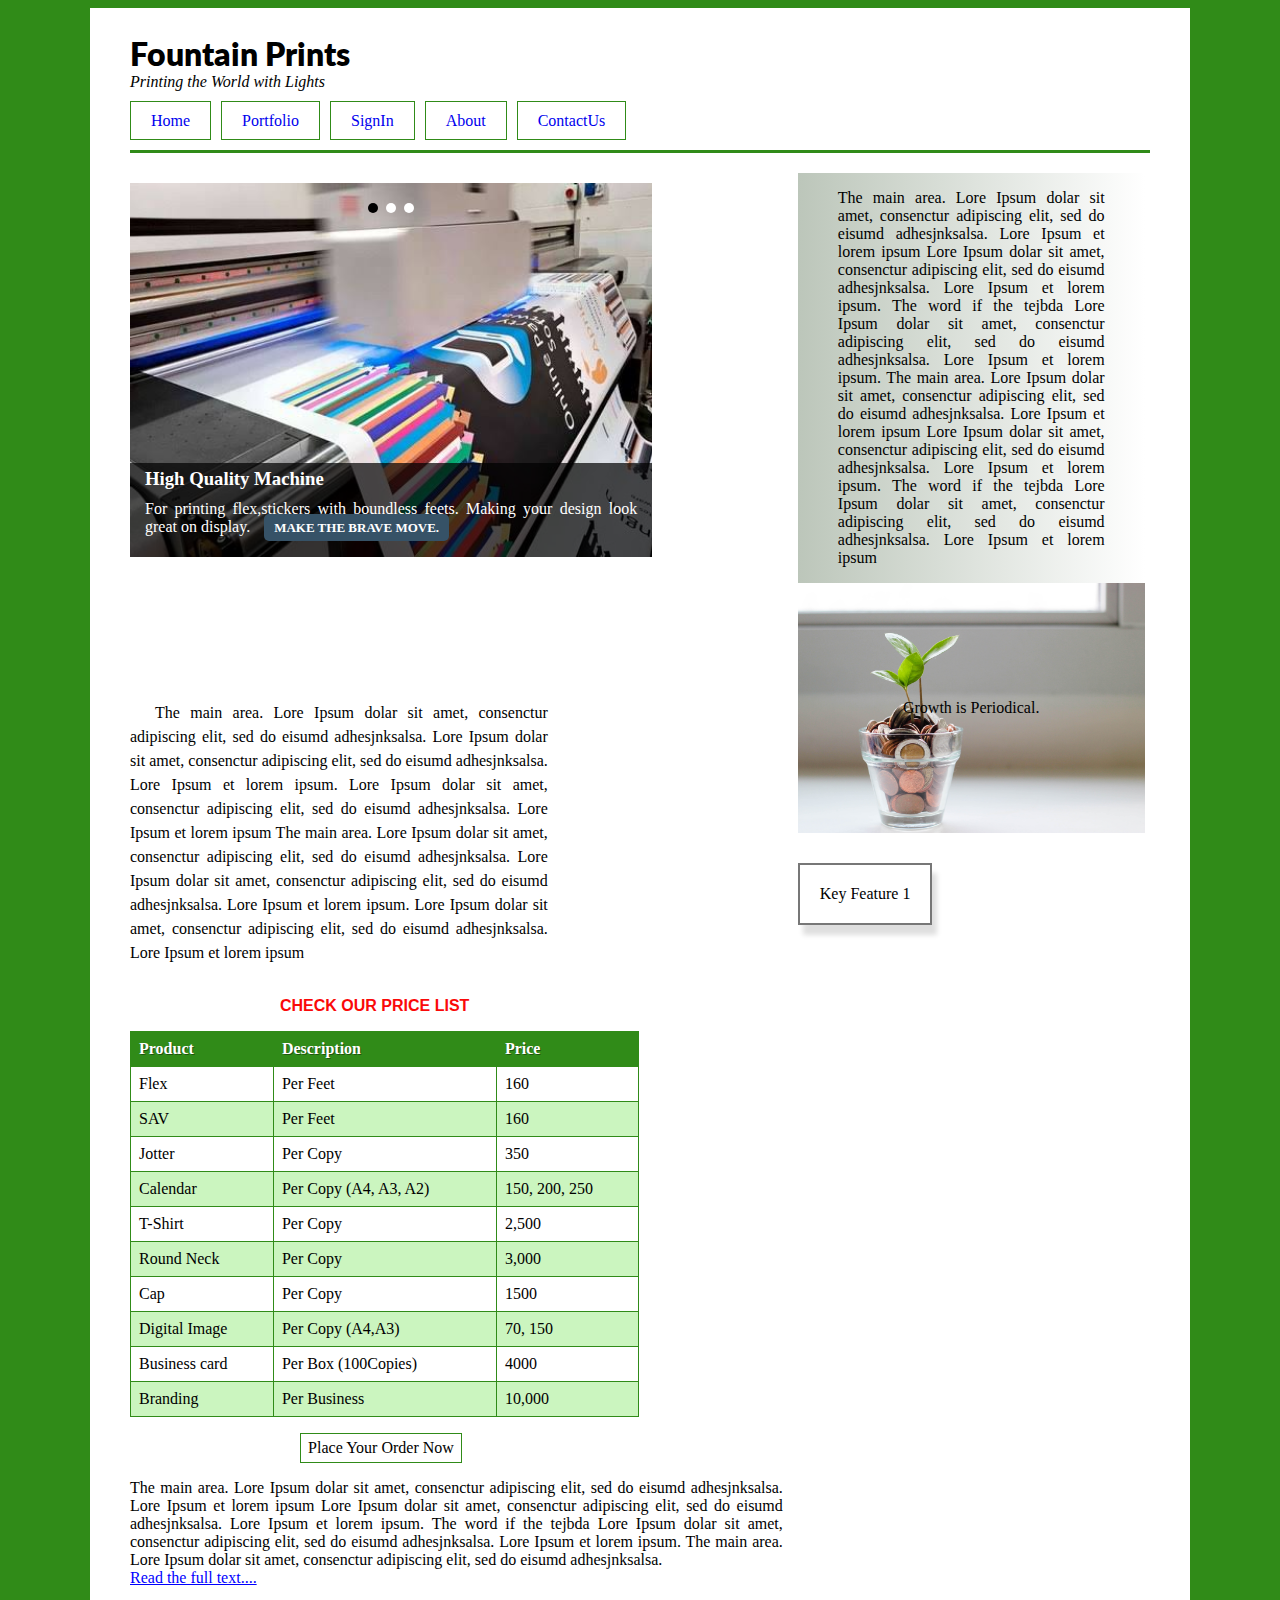
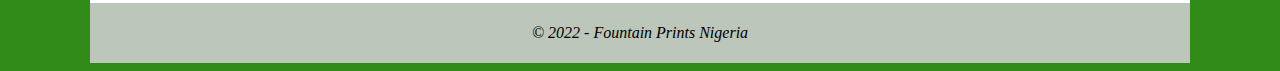
<file: index.html>
<html> 
    <head>
        <title>
            Layout
        </title>
        <meta name="viewport" content="width=device-width, initial-scale=1">
        <link rel="stylesheet" href="layout.css">
        <script type="text/javascript" src="js/jquery.js"></script>
		<script type="text/javascript" src="js/cycle2.js"></script>
        <script type="text/javascript" src="js/declarativeToggle.js"></script>
    </head> 

    <body>
    
<div class ="container"> 

        <header>
            <h1> Fountain Prints</h1>
            <p class="p">Printing the World with Lights</p>
        </header>


        <span data-toggle-target=".nav" class="toggle-btn">MENU</span>
        <nav class="nav">
            <ul  class="group">
                <li> <a href="layout.html"> Home </a></li>
                <li><a href="#"> Portfolio</a> </li>
                <li><a href="LogIn.html"> SignIn</a> </li>
                <li> <a href="#"> About </a> </li>
                <li> <a href="#"> ContactUs</a> </li>
               
            </ul>
        </nav>
       
<div class ="content-area group">

        <div class ="main-area"> 

            <div class="cycle-slideshow" data-cycle-slides=".slide" data-cycle-pause-on-hover="true">   
    
                    <span class="cycle-prev">&laquo;</span>
                    <span class="cycle-next">&raquo;</span>

                    <span class="cycle-pager"></span>  
                    
                    <div class="slide">
                        <img src="images/banner.jpeg" alt="Banner">

                        <div class="slide-text">
                            <h3> High Quality Machine</h3> 
                            <p> For printing flex,stickers with boundless feets. 
                                Making your design look great on display. <a href="#"btn-a class="btn-a">Make the brave move.</a></p>
                        </div>
                    </div>

                    <div class="slide">
                        <img src="images/slideshow1.jpg" alt="Open Now">

                        <div class="slide-text">
                            <h3>Open For Business</h3>
                            <p> Open 24hours for all printing works. 
                                Leaving Pleasures with our customers. </p>  
                        </div>
                    </div>
            
                    <div class="slide">
                        <img src="images/slideshow2.jpeg" alt="BusinessCard">
                        <div class="slide-text">
                            <h3>Business Card</h3>
                            <p> Premium design with quality print. 
                                Order your Business card today!</p>
                        </div>
                    </div> 
                    
            </div>   


                <p class="b">The main area. Lore Ipsum dolar sit amet, consenctur adipiscing elit, sed do eisumd adhesjnksalsa. 
                    Lore Ipsum dolar sit amet, consenctur adipiscing elit, sed do eisumd adhesjnksalsa. Lore Ipsum et lorem ipsum. 
                    Lore Ipsum dolar sit amet, consenctur adipiscing elit, sed do eisumd adhesjnksalsa. Lore Ipsum et lorem ipsum 
                    The main area. Lore Ipsum dolar sit amet, consenctur adipiscing elit, sed do eisumd adhesjnksalsa. 
                    Lore Ipsum dolar sit amet, consenctur adipiscing elit, sed do eisumd adhesjnksalsa. Lore Ipsum et lorem ipsum. 
                    Lore Ipsum dolar sit amet, consenctur adipiscing elit, sed do eisumd adhesjnksalsa. Lore Ipsum et lorem ipsum </p>

                <p > 
                    <h3 class="c">CHECK OUR PRICE LIST </h3>
                </p>

    <table>
        <thead>
            <tr>
                <th>Product</th>
            <th>Description </th>
            <th>Price</th>   
            </tr>
        </thead>
        
        <tbody>
                    <tr>
                        <td>Flex</td>
                        <td>Per Feet</td>
                        <td>160</td>
                    </tr>

                    <tr>
                        <td>SAV</td>
                        <td>Per Feet</td>
                        <td>160 </td>
                    </tr>

                    <tr>
                        <td>Jotter</td>
                        <td>Per Copy</td>
                        <td>350 </td>
                    </tr>


                    
                    <tr>
                        <td>Calendar</td>
                        <td>Per Copy (A4, A3, A2) </td>
                        <td>150, 200, 250</td>
                    </tr>

                    <tr>
                        <td>T-Shirt</td>
                        <td>Per Copy </td>
                        <td>2,500</td>
                    </tr>

                    <tr>
                        <td>Round Neck</td>
                        <td>Per Copy </td>
                        <td>3,000</td>
                    </tr>

                    <tr>
                        <td>Cap</td>
                        <td>Per Copy </td>
                        <td>1500</td>
                    </tr>

                    <tr>
                        <td>Digital Image</td>
                        <td>Per Copy (A4,A3)</td>
                        <td>70, 150</td>
                    </tr>


                    <tr>
                        <td>Business card </td>
                        <td>Per Box (100Copies) </td>
                        <td>4000</td>
                    </tr>

                    <tr>
                        <td>Branding</td>
                        <td>Per Business </td>
                        <td>10,000</td>
                    </tr>
        </tbody>
                </th>
    </table>


            <p class="order">Place Your Order Now </p>
            
            <p>
                The main area. Lore Ipsum dolar sit amet, consenctur adipiscing elit, sed do eisumd adhesjnksalsa. Lore Ipsum et lorem ipsum
                Lore Ipsum dolar sit amet, consenctur adipiscing elit, sed do eisumd adhesjnksalsa. Lore Ipsum et lorem ipsum. The word if the tejbda
                Lore Ipsum dolar sit amet, consenctur adipiscing elit, sed do eisumd adhesjnksalsa. Lore Ipsum et lorem ipsum.
                The main area. Lore Ipsum dolar sit amet, consenctur adipiscing elit, sed do eisumd adhesjnksalsa.<span data-toggle-target=".full-text" data-toggle-text="Hide the full text..."    class="toggle-btn read-more" > Read the full text....</span>  
            </p>
        


        <div class="full-text">
            Lore Ipsum et lorem ipsum
            Lore Ipsum dolar sit amet, consenctur adipiscing elit, sed do eisumd adhesjnksalsa. Lore Ipsum et lorem ipsum. The word if the tejbda
            Lore Ipsum dolar sit amet, consenctur adipiscing elit, sed do eisumd adhesjnksalsa. Lore Ipsum et lorem ipsum
        </div>
        
        
    </div>

    

    <div class="aside-area"> 
            <p class="a">The main area. Lore Ipsum dolar sit amet, consenctur adipiscing elit, sed do eisumd adhesjnksalsa. Lore Ipsum et lorem ipsum
                Lore Ipsum dolar sit amet, consenctur adipiscing elit, sed do eisumd adhesjnksalsa. Lore Ipsum et lorem ipsum. The word if the tejbda
                Lore Ipsum dolar sit amet, consenctur adipiscing elit, sed do eisumd adhesjnksalsa. Lore Ipsum et lorem ipsum.
                The main area. Lore Ipsum dolar sit amet, consenctur adipiscing elit, sed do eisumd adhesjnksalsa. Lore Ipsum et lorem ipsum
                Lore Ipsum dolar sit amet, consenctur adipiscing elit, sed do eisumd adhesjnksalsa. Lore Ipsum et lorem ipsum. The word if the tejbda
                Lore Ipsum dolar sit amet, consenctur adipiscing elit, sed do eisumd adhesjnksalsa. Lore Ipsum et lorem ipsum</p>
                
            </div>
            <div class="birds">
                <p>Growth is Periodical.</p>
            </div>

           <div class="box-a">
               
            Key Feature 1
            
           </div>
       
        
</div>
            
    <div class="fix"></div>


</div>
    
    <footer>
        <p class="footer">&copy; 2022 - Fountain Prints Nigeria </p>
    </footer>
</body>
    </html>
</file>
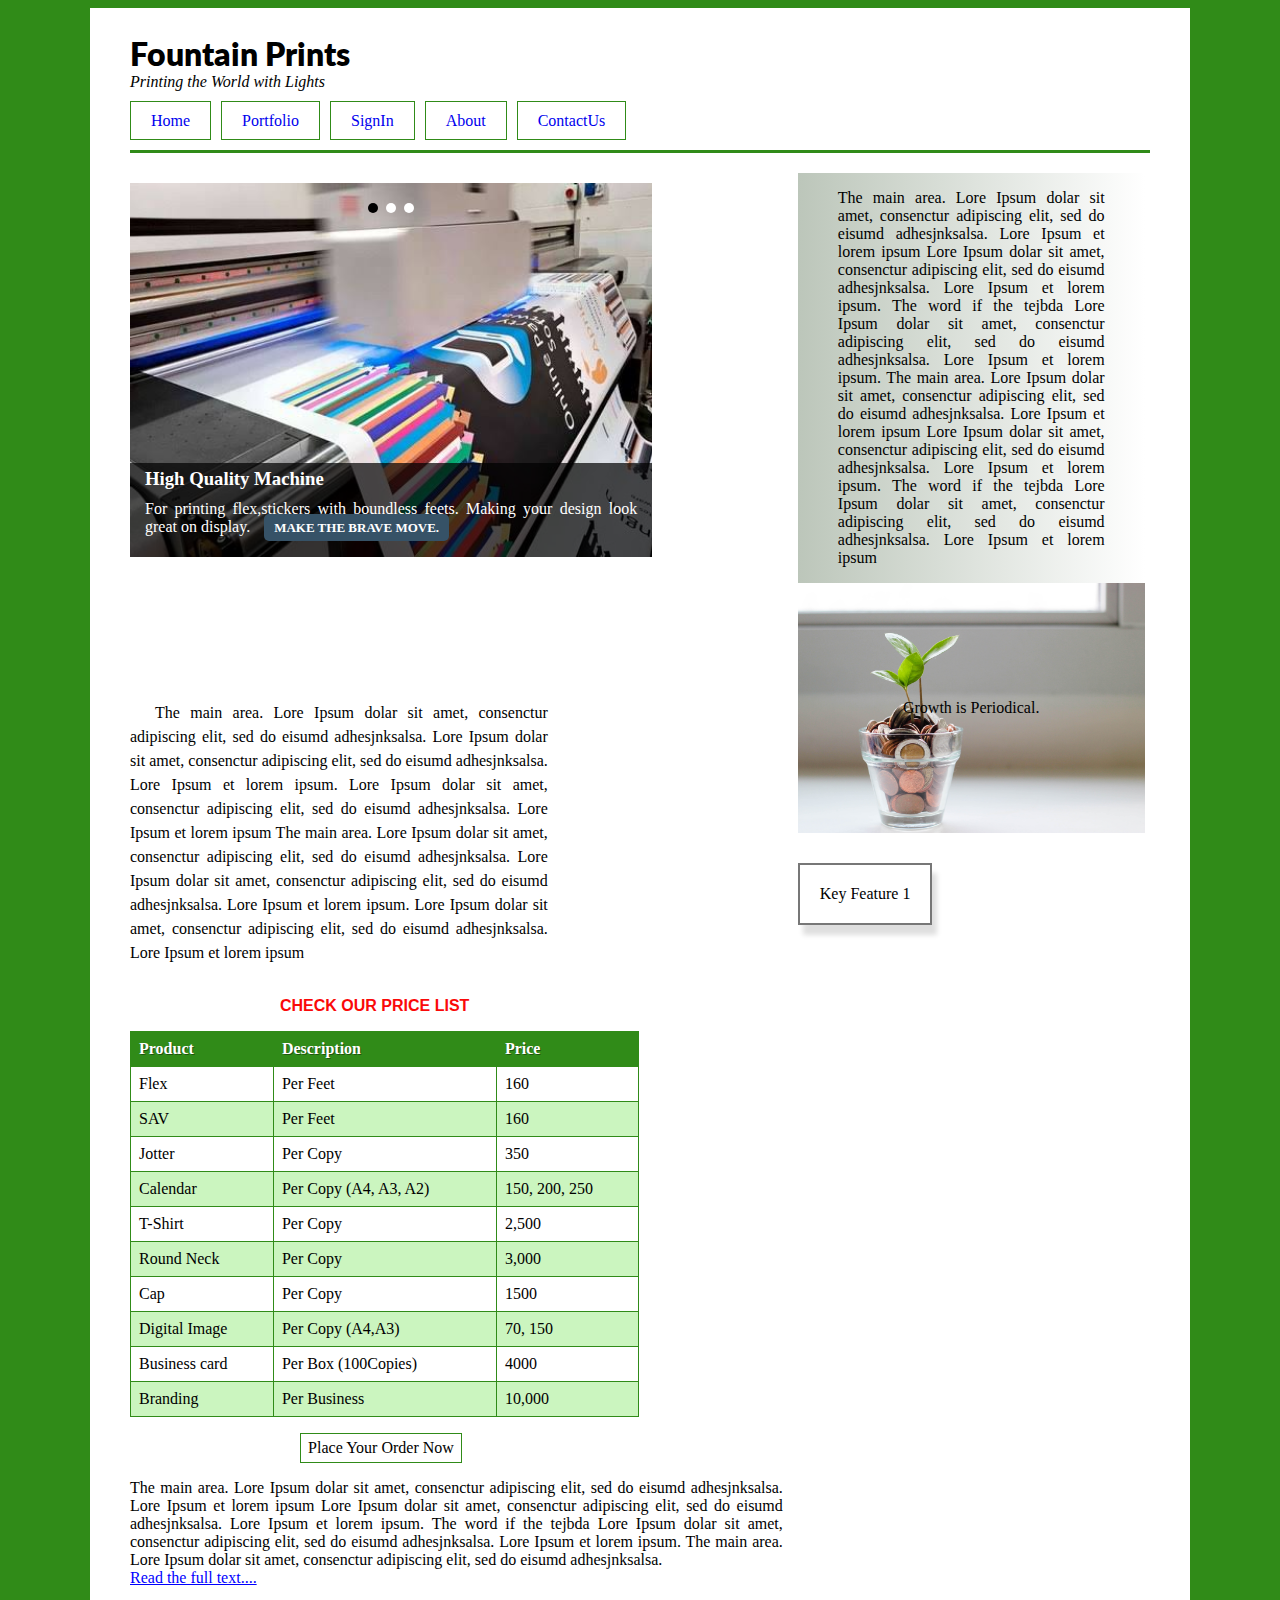
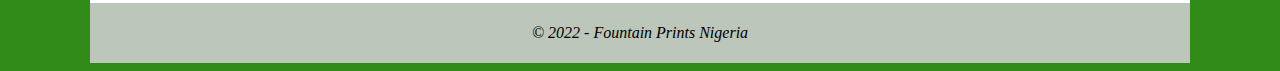
<file: workspace.html>
<html> 
    <head>
        <title>
            Layout
        </title>
        <meta name="viewport" content="width=device-width, initial-scale=1">
        <link rel="stylesheet" href="layout.css">
        <script type="text/javascript" src="js/jquery.js"></script>
		<script type="text/javascript" src="js/cycle2.js"></script>
        <script type="text/javascript" src="js/declarativeToggle.js"></script>
    </head> 

    <body>
    
<div class ="container"> 

        <header>
            <h1> Fountain Prints</h1>
            <p class="p">Printing the World with Lights</p>
        </header>


        <span data-toggle-target=".nav" class="toggle-btn">MENU</span>
        <nav class="nav">
            <ul  class="group">
                <li> <a href="layout.html"> Home </a></li>
                <li><a href="#"> Portfolio</a> </li>
                <li><a href="LogIn.html"> SignIn</a> </li>
                <li> <a href="#"> About </a> </li>
                <li> <a href="#"> ContactUs</a> </li>
               
            </ul>
        </nav>
       
<div class ="content-area group">

        <div class ="main-area"> 

            <div class="cycle-slideshow" data-cycle-slides=".slide" data-cycle-pause-on-hover="true">   
    
                    <span class="cycle-prev">&laquo;</span>
                    <span class="cycle-next">&raquo;</span>

                    <span class="cycle-pager"></span>  
                    
                    <div class="slide">
                        <img src="images/banner.jpeg" alt="Banner">

                        <div class="slide-text">
                            <h3> High Quality Machine</h3> 
                            <p> For printing flex,stickers with boundless feets. 
                                Making your design look great on display. <a href="#"btn-a class="btn-a">Make the brave move.</a></p>
                        </div>
                    </div>

                    <div class="slide">
                        <img src="images/slideshow1.jpg" alt="Open Now">

                        <div class="slide-text">
                            <h3>Open For Business</h3>
                            <p> Open 24hours for all printing works. 
                                Leaving Pleasures with our customers. </p>  
                        </div>
                    </div>
            
                    <div class="slide">
                        <img src="images/slideshow2.jpeg" alt="BusinessCard">
                        <div class="slide-text">
                            <h3>Business Card</h3>
                            <p> Premium design with quality print. 
                                Order your Business card today!</p>
                        </div>
                    </div> 
                    
            </div>   


                <p class="b">The main area. Lore Ipsum dolar sit amet, consenctur adipiscing elit, sed do eisumd adhesjnksalsa. 
                    Lore Ipsum dolar sit amet, consenctur adipiscing elit, sed do eisumd adhesjnksalsa. Lore Ipsum et lorem ipsum. 
                    Lore Ipsum dolar sit amet, consenctur adipiscing elit, sed do eisumd adhesjnksalsa. Lore Ipsum et lorem ipsum 
                    The main area. Lore Ipsum dolar sit amet, consenctur adipiscing elit, sed do eisumd adhesjnksalsa. 
                    Lore Ipsum dolar sit amet, consenctur adipiscing elit, sed do eisumd adhesjnksalsa. Lore Ipsum et lorem ipsum. 
                    Lore Ipsum dolar sit amet, consenctur adipiscing elit, sed do eisumd adhesjnksalsa. Lore Ipsum et lorem ipsum </p>

                <p > 
                    <h3 class="c">CHECK OUR PRICE LIST </h3>
                </p>

    <table>
        <thead>
            <tr>
                <th>Product</th>
            <th>Description </th>
            <th>Price</th>   
            </tr>
        </thead>
        
        <tbody>
                    <tr>
                        <td>Flex</td>
                        <td>Per Feet</td>
                        <td>160</td>
                    </tr>

                    <tr>
                        <td>SAV</td>
                        <td>Per Feet</td>
                        <td>160 </td>
                    </tr>

                    <tr>
                        <td>Jotter</td>
                        <td>Per Copy</td>
                        <td>350 </td>
                    </tr>


                    
                    <tr>
                        <td>Calendar</td>
                        <td>Per Copy (A4, A3, A2) </td>
                        <td>150, 200, 250</td>
                    </tr>

                    <tr>
                        <td>T-Shirt</td>
                        <td>Per Copy </td>
                        <td>2,500</td>
                    </tr>

                    <tr>
                        <td>Round Neck</td>
                        <td>Per Copy </td>
                        <td>3,000</td>
                    </tr>

                    <tr>
                        <td>Cap</td>
                        <td>Per Copy </td>
                        <td>1500</td>
                    </tr>

                    <tr>
                        <td>Digital Image</td>
                        <td>Per Copy (A4,A3)</td>
                        <td>70, 150</td>
                    </tr>


                    <tr>
                        <td>Business card </td>
                        <td>Per Box (100Copies) </td>
                        <td>4000</td>
                    </tr>

                    <tr>
                        <td>Branding</td>
                        <td>Per Business </td>
                        <td>10,000</td>
                    </tr>
        </tbody>
                </th>
    </table>


            <p class="order">Place Your Order Now </p>
            
            <p>
                The main area. Lore Ipsum dolar sit amet, consenctur adipiscing elit, sed do eisumd adhesjnksalsa. Lore Ipsum et lorem ipsum
                Lore Ipsum dolar sit amet, consenctur adipiscing elit, sed do eisumd adhesjnksalsa. Lore Ipsum et lorem ipsum. The word if the tejbda
                Lore Ipsum dolar sit amet, consenctur adipiscing elit, sed do eisumd adhesjnksalsa. Lore Ipsum et lorem ipsum.
                The main area. Lore Ipsum dolar sit amet, consenctur adipiscing elit, sed do eisumd adhesjnksalsa.<span data-toggle-target=".full-text" data-toggle-text="Hide the full text..."    class="toggle-btn read-more" > Read the full text....</span>  
            </p>
        


        <div class="full-text">
            Lore Ipsum et lorem ipsum
            Lore Ipsum dolar sit amet, consenctur adipiscing elit, sed do eisumd adhesjnksalsa. Lore Ipsum et lorem ipsum. The word if the tejbda
            Lore Ipsum dolar sit amet, consenctur adipiscing elit, sed do eisumd adhesjnksalsa. Lore Ipsum et lorem ipsum
        </div>
        
        
    </div>

    

    <div class="aside-area"> 
            <p class="a">The main area. Lore Ipsum dolar sit amet, consenctur adipiscing elit, sed do eisumd adhesjnksalsa. Lore Ipsum et lorem ipsum
                Lore Ipsum dolar sit amet, consenctur adipiscing elit, sed do eisumd adhesjnksalsa. Lore Ipsum et lorem ipsum. The word if the tejbda
                Lore Ipsum dolar sit amet, consenctur adipiscing elit, sed do eisumd adhesjnksalsa. Lore Ipsum et lorem ipsum.
                The main area. Lore Ipsum dolar sit amet, consenctur adipiscing elit, sed do eisumd adhesjnksalsa. Lore Ipsum et lorem ipsum
                Lore Ipsum dolar sit amet, consenctur adipiscing elit, sed do eisumd adhesjnksalsa. Lore Ipsum et lorem ipsum. The word if the tejbda
                Lore Ipsum dolar sit amet, consenctur adipiscing elit, sed do eisumd adhesjnksalsa. Lore Ipsum et lorem ipsum</p>
                
            </div>
            <div class="birds">
                <p>Growth is Periodical.</p>
            </div>

           <div class="box-a">
               
            Key Feature 1
            
           </div>
       
        
</div>
            
    <div class="fix"></div>


</div>
    
    <footer>
        <p class="footer">&copy; 2022 - Fountain Prints Nigeria </p>
    </footer>
</body>
    </html>
</file>
<file: layout.css>
@font-face {
    font-family: 'Lato-Black';
    src: url('fonts/lato/Lato-Black.ttf') format('truetype');
    font-weight:normal;
    font-style: normal;
}


html{ background-color: #308b18;}


.container{ max-width: 1100px;
    background-color: white;
    padding-left: 40px;
    padding-right: 40px;
    box-sizing: border-box;
margin-right: auto;
margin-left: auto;}

header {padding-top: 5px;}
h1{font-family: 'Lato-Black';
margin-bottom: 0%;}


/* Site Navigation */

.nav{margin-top: 20px;
margin-bottom: 20px;
}
.nav a {padding: 10px 20px;
    border: 1px solid #308b18;
text-decoration:none;
transition: background-color;
transition-duration: 2s;

}
.nav ul { 
    margin: 0px;
    padding: 0px ;
}
.nav li {list-style: none;
float:left;
margin-right: 10px;
}

.nav a:hover {
    background-color: #93ec7a;
}

/* End Site Navigation */


.p{font-style: italic;
    margin-top: 0%;
margin-bottom: 2%;}
.content-area {
    border-top: 3px solid #308b18;
    
}

.main-area { width: 64%;
float:left;
font-size: 12pt;
text-align: justify;
}

.a{text-align: justify;}


.aside-area{ width:34%;
    background-image: linear-gradient(to right, #bcc6ba, #FFF);
    margin-left: 15px;
    margin-top: 20px;
float:left;
font-size: 12pt;
padding-left: 40px;
padding-right: 40px;
box-sizing: border-box;}



.group:before,
.group:after {
	content: "";
	display: table;
}

.group:after {
	clear: both;
}

.group {
	zoom: 1;
}
footer{background-color: #bcc6ba;
    padding-top: 5px;
padding-left: 40px;
padding-right: 40px;
padding-bottom: 5px;
font-style: italic;
text-align:center;
margin-right: auto;
margin-left: auto;
max-width: 1100px;
font-size: medium;
box-sizing: border-box;}

img {
	max-width: 100%;
	height: auto;
    border: #bcc6ba 3px solid;
   border-top-left-radius: 20px;
   border-top-right-radius: 20px;
}

/* Banner Overlay */

.banner {
    position: relative;
    margin-bottom: 40px;
    overflow: hidden;
    float: left;
    height:auto;
    
}

.banner img { display: block;
    transition: all 1s;


}


.banner:hover img {
    transform: scale(1.5);
}
.banner-text {
    position: absolute;
	bottom: 0;
	left: 0;
	color: #FFF;
	background-color: rgba(0, 0, 0, .65);
	padding: 2px 25px;
    width: 460px;
    font-family: Georgia;
    font-style: italic;
    font-weight: bold;
    font-size: smaller;
    transform: translateY(100%);
    transition-property: all;
    transition-duration: 2s;
    display: block;
}

.banner:hover .banner-text {
    transform: translateY(0);
}







.banner2 {
    width: 500px;
    position: relative;
    margin-top:100%;
    margin-bottom: 60px;
    height:auto;
    

}

.banner-text2 {
    position: absolute;
	bottom: 0;
	left: 0;
	color: #FFF;
	background-color: rgba(0, 0, 0, .65);
	padding: 2px 25px;
    width: 456px;
    font-family: Georgia;
    font-style: italic;
    font-weight: bold;
    font-size: smaller;
    display: block;

}


.banner3 {
    width: 500px;
    position: relative;
    margin-bottom: 40px;
    height:auto;
    

}

.banner-text3 {
    position: absolute;
	bottom: 0;
	left: 0;
	color: #FFF;
	background-color: rgba(0, 0, 0, .65);
	padding: 2px 25px;
    width: 456px;
    font-family: Georgia;
    font-style: italic;
    font-weight: bold;
    font-size: smaller;
    display: block;

}



.c{ font-family: sans-serif;
text-align: left;
margin-left: 150px;
font-size: medium;
font-weight: bold;
color: rgb(250, 9, 9);
float: left;}


table th {text-align: left;
    background-color: #308b18;
    color: #FFF;
    text-shadow: 1px 1px 0 rgba(0, 0, 0, .4);

}

table th,
td {
    border: #308b18 1px solid;
    padding: 8px;

}

table {
    border-spacing: 0px;
    border-collapse: collapse;
    width: 78%;
    
}

table tbody tr:nth-child(even) td {
    background-color:#cbf5bf;
}

.order:hover {color: red;
}

.order{ border: #308b18 1px solid;
    max-width: 150px;
    margin-left: 170px;
    padding: 5px 5px;
    text-align: center;
    cursor:pointer;
    
}


.f{border-top: #93ec7a 2px  solid;
font-family: Georgia;
font-size:18px;
font-weight: bold;
font-style: italic;}


.b {
    float: left;
    max-width: 64%;
    text-align: justify;
    text-indent: 25px;
    line-height: 1.5;
    
}
/* Form Styles */
input[type="email"], 
input[type="password"],
select
{
    width: 400px;
    display: block;
    box-sizing: border-box;
    padding: 0px 10px;
    height: 40px;
    margin-bottom: 20px;
    font-family: Tahoma, sans-serif;
    font-size: medium;
    border: 1px solid #cdcdcd;
    outline: none;
}

form {background-color: #ECECEC;
padding: 30px 40px;
}

input[type="submit"] {
    background-color:#308b18;
    color:#FFF;
    padding: 10px;
    display: block;
    width: 400px;
    border-radius: 3px;
    font-family: Tahoma, sans-serif;
    font-size: medium;
    margin-bottom: 10px;

}


input[type="submit"]:hover,
input[type="submit"]:focus {
    border: 1px solid #535E3B;
    background-color: #798A56;
    outline: none;
}

.hidden-label {
    position: absolute;
    height: 0;
    width: 0;
    overflow: hidden;
    visibility: hidden;
}

input[type="email"]:focus, 
input[type="password"]:focus { 
    border: 1px solid #869960;
    box-shadow: inset 2px 2px 2px rgba(0, 0, 0, .13);
    outline: none;
}

select {
    -webkit-appearance: none;
	-webkit-border-radius: 0;
	border-radius: 0;
}


.checkbox-text {
	font-size: 85%;
	color: #777;
    font-family: Tahoma;
}

.fix {clear: both;}


.birds {
    margin-left: 15px;
    margin-top: auto;
    display: block;
    padding: 100px 0px;
    float: left;
    box-sizing: border-box;
    width: 34%;
    text-align: center;
    background: #777 url(images/growth.jpg) center center no-repeat;
    background-size: cover;

}



.box-a {
    background-color:#FFF;
    padding: 20px 20px 20px 20px;
    border:#777 2px solid;
    margin-top: 30px;
    float: left;
    margin-left: 15px;
    box-shadow: 5px 10px 5px rgba(0, 0, 0, .13);
    
}


.leftarea {
    max-width: 36%;
    float: left;
    
}

.m {
    height: auto;
    width: 34%;
    margin-left: 50px;
    border-radius: 0px 0px 0px 0px ;
    margin-bottom:40px;

}

.n {
    height: auto;
    width: 34%;
    margin-left: 50px;
    border-radius: 0px 0px 0px 0px ;
    margin-bottom:40px;

}

.o {
    height: auto;
    width: 34%;
    margin-left: 50px;
    border-radius: 0px 0px 0px 0px ;
    margin-bottom: 40px;

}

.cycle-slideshow {
    margin-top: 30px;
    margin-bottom: 60px;
    max-width: 80%;
    max-height: 80%;
}



.cycle-slideshow img {
    
    border: none;
    border-radius: 0px 0px 0px 0px;
    width:100%;
    height:50%;
    display:block;
    box-sizing: border-box;
}



/* Slideshow styles */

.slide {
    width:100%;
    position:relative;
}

.slide-text {
    position: absolute;
    bottom:0%;
    left: 0%;
    color: #FFF;
	background-color: rgba(0, 0, 0, .7);
    width: 100%;
    font-family: Georgia;
    padding: 5px 15px;
    box-sizing: border-box;
}



.slide-text h3 {
    margin: 0;
}

.slide-text p {
    margin-top: 10px;
}

/* Prev and Next Buttons*/

.cycle-prev, .cycle-next{
    position:absolute;
    color: #FFF;
	background-color: rgba(0, 0, 0, .35);
    padding:1px 5px;
    top:50%;
    z-index: 1000;
    display: block;
    cursor: pointer;
    opacity:0;
}

.cycle-next {
    right: 0;
}


.cycle-slideshow:hover .cycle-next,
.cycle-slideshow:hover .cycle-prev {
    opacity:1;
}


.cycle-pager {
 position: absolute;
 top: 20px;
 z-index: 1009;
 width: 100%;
 text-align: center;
}


.cycle-pager span {
    text-indent: -9999px;
    display: inline-block;
    width: 10px;
    height: 10px;
    border-radius: 50%;
    background-color: #FFF;
    margin: 0 4px;
    cursor: pointer;
}

.cycle-pager .cycle-pager-active {
    background-color: #000;
}


.btn-a {
    padding: 6px 10px;
    border-radius: 5px;
    font-weight: bold;
    text-transform: uppercase;
    background-color: #365267;
    color: #FFF;
    font-size: small;
    text-decoration: none;
    margin-left: 10px;
}

.btn-a:hover {
    color: #365267;
    background-color: #FFF;

}


/* Reveal and Hide Style */
.toggle-btn {
display: none;
cursor: pointer;
font-family: tahoma;}


.toggle-btn:hover{ 
    color:blue;
    text-decoration: underline;
}
.read-more {
    text-decoration: underline;
    color: blue;
}

.read-more:hover {
    text-decoration: none;
    color: #000;
}
@media screen and (max-width: 767px) {
    .toggle-btn-visible {
        display: block;
        }
        
        .toggle-target-hidden {
        display: none;
        }
        
        .toggle-target-expanded {
        display: block;
        }
        
        
}

.main-area .toggle-btn-visible {
    display: block;
    }
    
.main-area     .toggle-target-hidden {
    display: none;
    }
    
.main-area    .toggle-target-expanded {
    display: block;
    }
</file>
